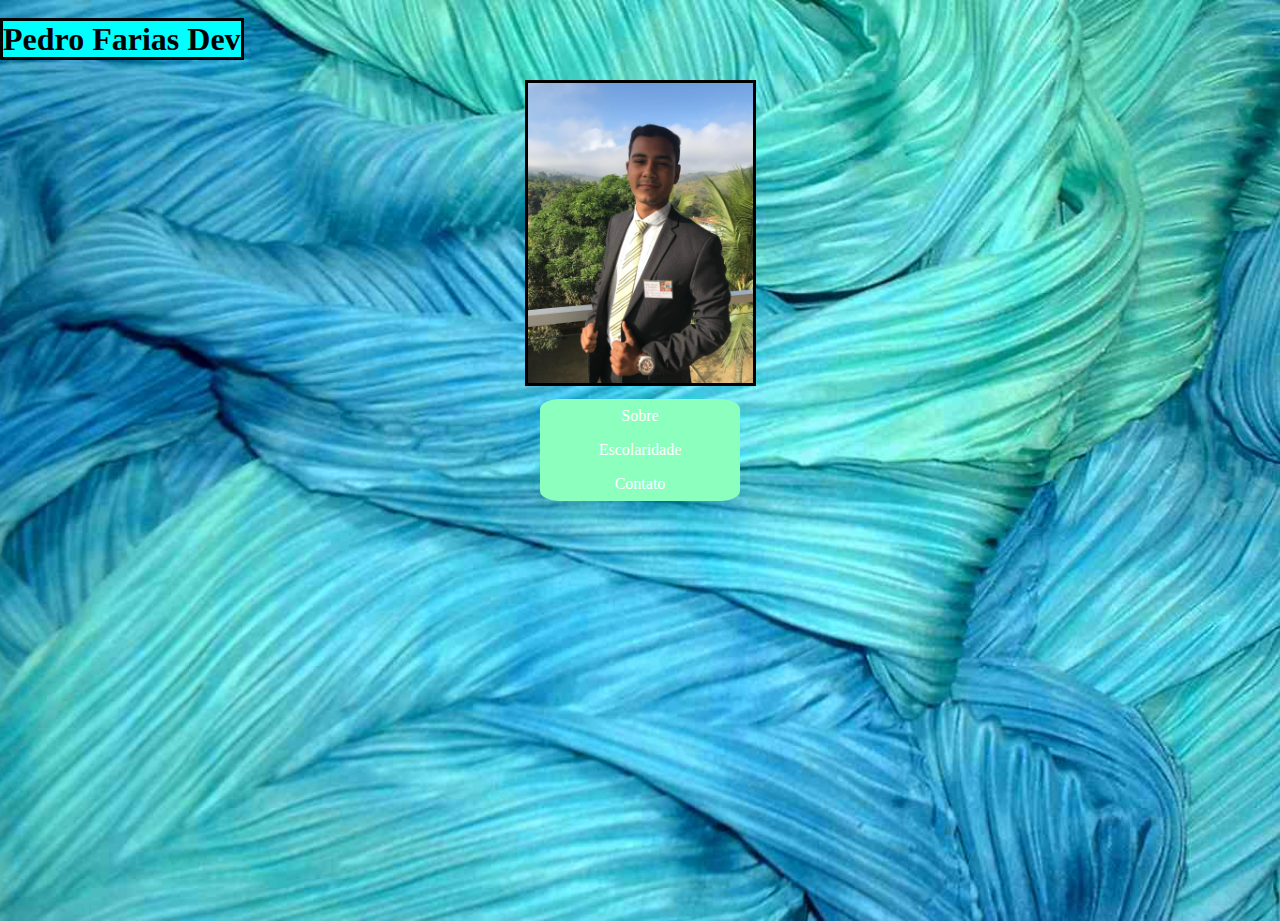
<file: index.html>
<!DOCTYPE html>
<html lang="PT-br">
<head>
    <meta charset="UTF-8">
    <meta name="viewport" content="width=device-width, initial-scale=1.0">
    <link rel="stylesheet" type="text/css" href="style.css" media="screen" /> <!coloquei essa tag para puxar os arquivos css   >
    <title>Meu Portifolio</title>
</head>
<body>
    <header>
    <H1>
        <span class="destaque"> Pedro Farias Dev </span>
    </H1>
    </header>
     <img src="./imgens/Pedro.jpeg" alt="Pedro">
     <section>
      <ul>
        <li><a href="Sobre.html">Sobre</a></li>
        <li><a href="Escolaridade.html">Escolaridade</a></li>
        <li><a href="contato.html">Contato</a></li>
     </ul>
     </section>
</body>
</html>
</file>
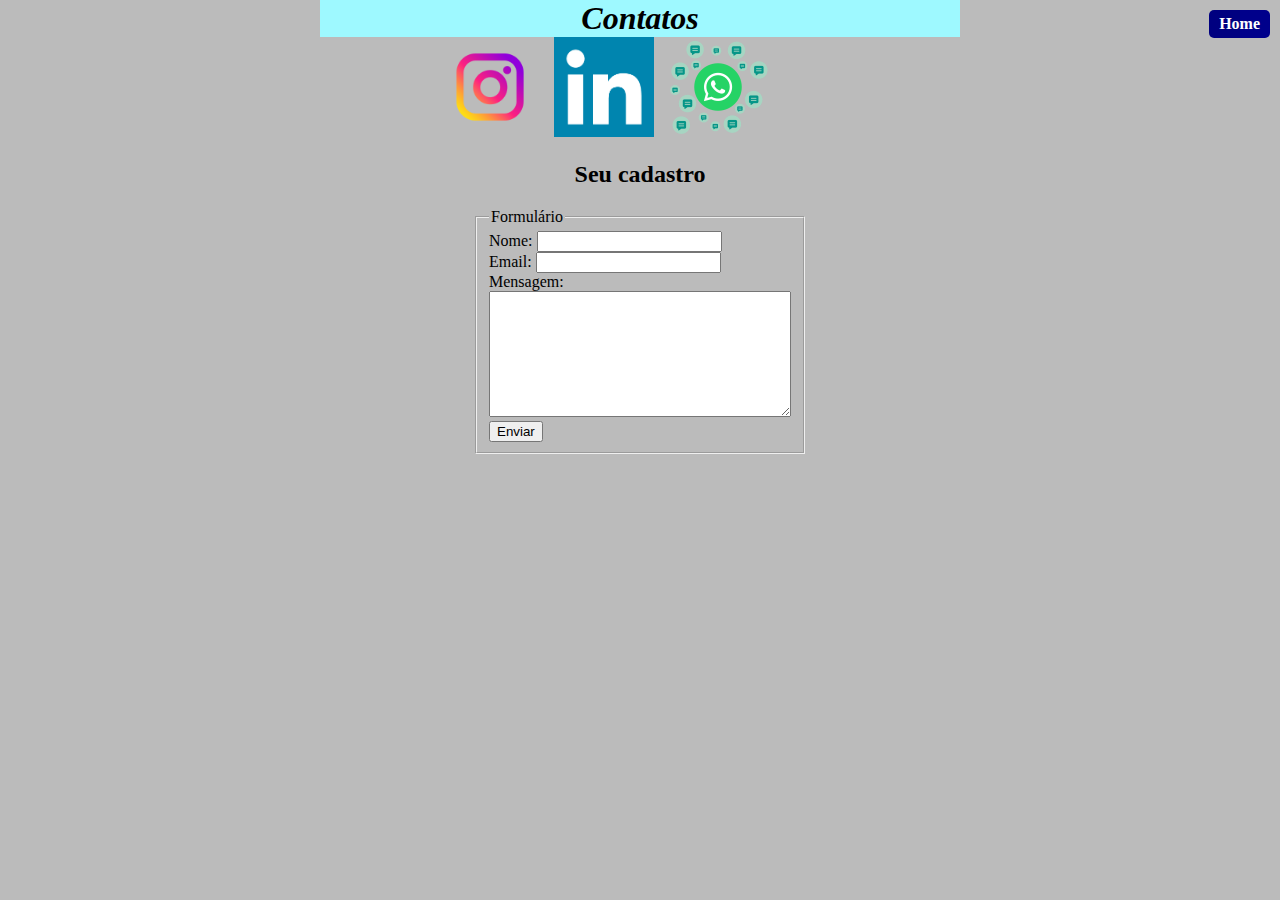
<file: contato.html>
<!DOCTYPE html>
<html lang="en">
<head>
    <meta charset="UTF-8">
    <meta name="viewport" content="width=device-width, initial-scale=1.0">
    <link rel="stylesheet" type="text/css" href="style2.css" media="screen" /> <!--coloquei essa tag para puxar os arquivos css-->
    <title>Document</title>
</head>
<body>
    <h1>Contatos</h1>
   <div class="container"><!--coloca as imagen uma perto da outra-->
    <ul class="social-icons">
        <li><a href="https://www.instagram.com/_farias_ph/"><img src="./imgens/inst.png" alt="Instragram"></a></li>
        <li><a href="https://www.linkedin.com/in/pedro-farias-a4a768244/"><img src="/imgens/lin.png" alt="Linkedin"></a></li>
        <li><a href=""><img src="./imgens/zapzap.png" alt="WhatsApp"></a></li>
    </ul>
   </div>
   <ul class="Home"><!--botao que volta para a pagina inicial-->
    <li class="Homee"><a href="index.html">Home</a></li><!--botao para voltar a pagina incial-->
   </ul>
   <h2>Seu cadastro</h2>
   <div id="area">
    <form id="formulario" autocomplete="off">
      <fieldset>
        <legend>Formulário</legend>
        <label>Nome:</label> <input class="campo_nome" type="text"><br>
        <label>Email:</label> <input class="campo_email" type="password"><br>
        <label>Mensagem:</label><br> <textarea class="msg" cols="35" rows="8"></textarea><br>
        <input class="btn_submit" type="submit" value="Enviar">
      </fieldset>
    </form>
  </div>
</body>
</html>
</file>
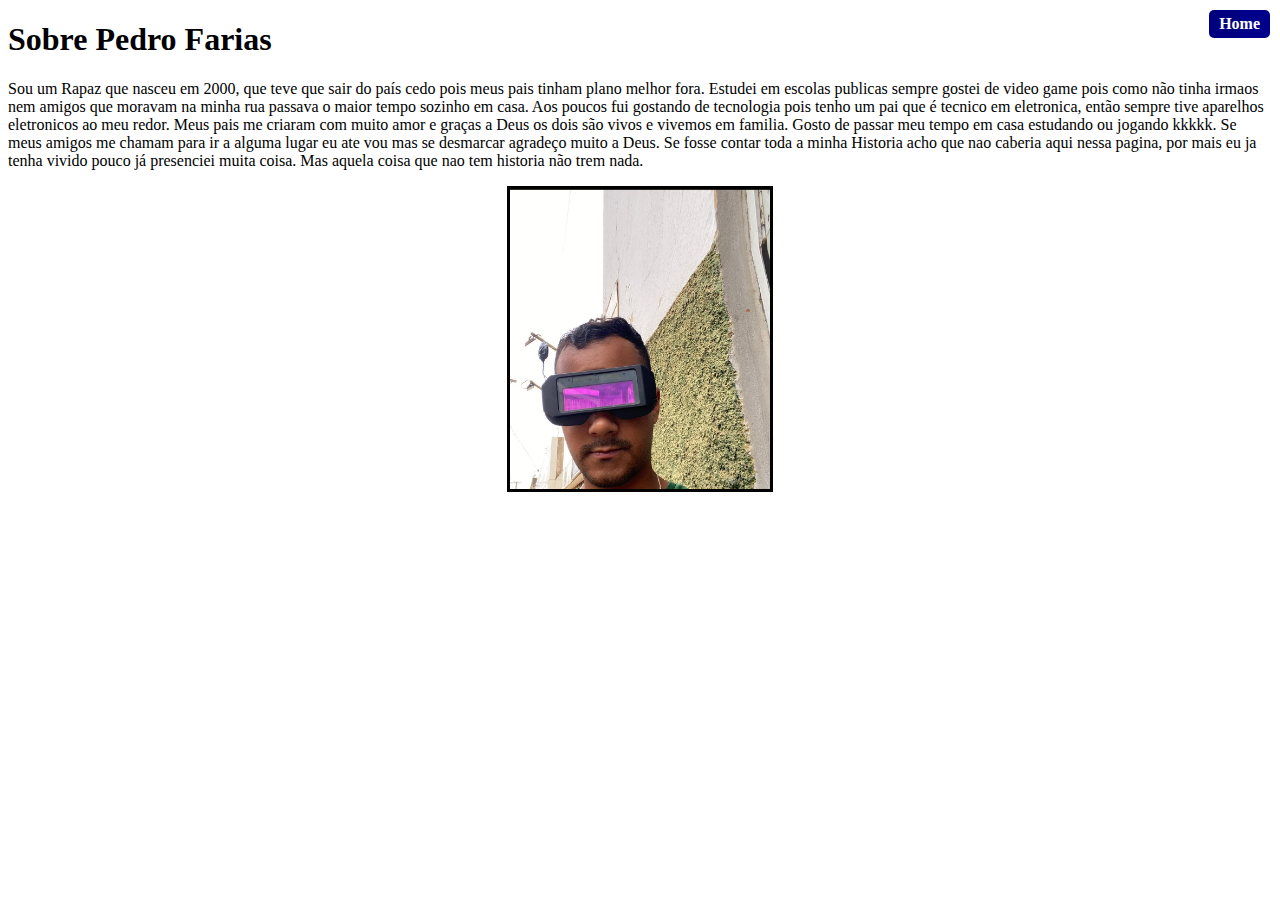
<file: Sobre.html>
<!DOCTYPE html>
<html lang="en">
<head>
    <meta charset="UTF-8">
    <meta name="viewport" content="width=device-width, initial-scale=1.0">
    <link rel="stylesheet" type="text/css" href="style4.css" media="screen" />
    <title>Document</title>
</head>
<body>
    
    <H1>Sobre Pedro Farias</H1>
     <P>Sou um Rapaz que nasceu em 2000, que teve que sair do país cedo pois meus pais tinham plano melhor fora. Estudei em escolas publicas sempre gostei de video game pois como não tinha irmaos nem amigos que moravam na minha rua passava o maior tempo sozinho em casa. Aos poucos fui gostando de tecnologia pois tenho um pai que é tecnico em eletronica, então sempre tive aparelhos eletronicos ao meu redor. Meus pais me criaram com muito amor e graças a Deus os dois são vivos e vivemos em familia. Gosto de passar meu tempo em casa estudando ou jogando kkkkk. Se meus amigos me chamam para ir a alguma lugar eu ate vou mas se desmarcar agradeço muito a Deus. Se fosse contar toda a minha Historia acho que nao caberia aqui nessa pagina, por mais eu ja tenha vivido pouco já presenciei muita coisa. Mas aquela coisa que nao tem historia não trem nada.</P>
     <img src="./imgens/eu.jpg" alt="Pedro">
     <Div>
        <ul class="Home">
            <li class="Homee"><a href="index.html">Home</a></li><!--botao para voltar a pagina incial-->
           </ul>
</body>
</html>
</file>
<file: style.css>
.destaque {
    background-color: aqua;
    border-width: 3px 3px 3px 3px;
    border-color: black;
    border-style: solid;

}
img {  /* minha foto de perfil */
    border-color: black;
    border: 4px 4px 4px 4px;
    display: block;
    margin: auto;
    max-width:400px;
    max-height:300px;
    width: auto;
    height: auto;
    border-width: 3px 3px 3px 3px;
    border-color: black;
    border-style: solid;
   }
   ul {
    list-style-type: none;
    margin: 0;
    padding: 0;
    width: 200px;
    background-color: hsl(147, 100%, 77%);
    border-radius: 10%;
    position: fixed; 
    bottom: 50%;
    left: 50%; 
    transform: translate(-50%, 50%); 
    display: flex; 
    flex-direction: column;
    align-items: center; 
    /* esse tanto de comando aqui serve para quando for movimentar a pagina o ul ficar no lugar bonitinho*/

}

li a {
    display: block;
    color: #ffffff;
    padding: 8px 16px;
    text-decoration: none;
}

li a:hover {
    background-color: hsl(162, 65%, 51%);
    color: #ffffff;
    border-radius: 25%;
}

body{ /* tratar a imagem paraficar portoda a pagina */
    background-image: url('./imgens/fundoverde.jpg');
    background-size: cover;
    background-position: center;
    background-repeat: no-repeat;
    margin: 0;
    padding: 0;
    height: 100vh;
}
</file>
<file: style2.css>
body, html {
    margin: 0;
    padding: 0;
    height: 100%;
    background-color: rgb(187, 187, 187);
}

.container {/* centraliza as opçoes de contato*/
    display: block;
    margin: auto;
    max-width:400px;
    max-height:300px;
    width: auto;
    height: auto;
}

.social-icons {
    list-style: none;
    padding:0;
    margin: 0;
}

.social-icons li {
    display: inline-block;
    margin-right: 10px;
}

.social-icons li:last-child {
    margin-right: 0; 
}

.social-icons img {
    width: 100px; 
    height: auto;
}

.Home {
    list-style-type: none;
    margin: 0;
    padding: 0;
    position: fixed;
    top: 10px;
    right: 10px;
    z-index: 999;
}

.Home .Homee {
    background: linear-gradient(to right, navy 50%, darkblue 50%);
    border-radius: 5px; 
    padding: 5px 10px; 
}

.Home .Homee a {
    color: white; 
    text-decoration: none; 
    font-weight: bold;
}
h1{/* Isso centraliza o texto dentro do h1 */
    width: 50%; 
    margin: auto;
    text-align: center; 
    font-style:oblique;
    background-color: #9ef9ff;
}
#area {
    text-align: center;
  }

  #formulario {
    display: inline-block;
    text-align: left;
  }
  h2{
    text-align: center;
  }
</file>
<file: style4.css>
img {  /* minha foto de perfil */
    border-color: black;
    border: 4px 4px 4px 4px;
    display: block;
    margin: auto;
    max-width:400px;
    max-height:300px;
    width: auto;
    height: auto;
    border-width: 3px 3px 3px 3px;
    border-color: black;
    border-style: solid;
}
.Home {
    list-style-type: none;
    margin: 0;
    padding: 0;
    position: fixed;
    top: 10px;
    right: 10px;
    z-index: 999;
}

.Home .Homee {
    background: linear-gradient(to right, navy 50%, darkblue 50%);
    border-radius: 5px; 
    padding: 5px 10px; 
}

.Home .Homee a {
    color: white; 
    text-decoration: none; 
    font-weight: bold;
}
</file>
